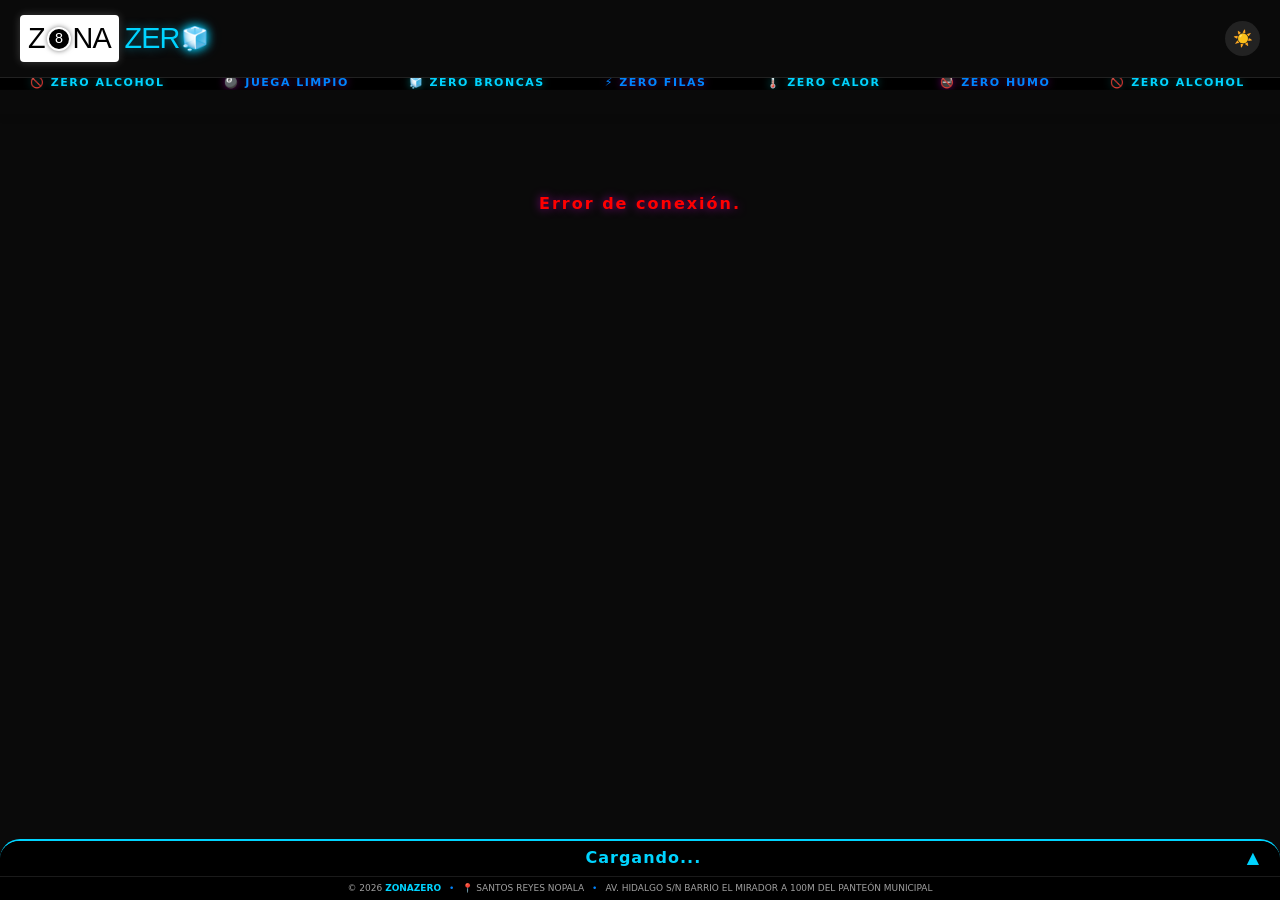
<file: index.html>
<!DOCTYPE html>
<html lang="es" data-theme="dark">
<head>
    <meta charset="UTF-8">
    <meta name="viewport" content="width=device-width, initial-scale=1.0, maximum-scale=1.0, user-scalable=no">
    <link rel="manifest" href="manifest.json">
    <script>
        if ('serviceWorker' in navigator) {
            window.addEventListener('load', () => {
            navigator.serviceWorker.register('./sw.js')
                .then(reg => console.log('ZONAZERO PWA Activa', reg))
                .catch(err => console.log('Error en PWA', err));
            });
        }
        </script>
    <title>ZonaZero</title>
    <link rel="stylesheet" href="style.css">
</head>
<body>

    <header>
        <div class="brand">
            <span class="zona-text">Z<span class="bola-ocho">8</span>NA</span><span class="zero-text">ZER<span class="hielo">🧊</span></span>
        </div>
        <button id="theme-toggle" class="theme-btn">☀️</button>
    </header>

    <div class="zz-ticker-wrapper">
    <div class="zz-ticker">
        <div class="zz-ticker-item">🚫 ZERO ALCOHOL</div>
        <div class="zz-ticker-item">🎱 JUEGA LIMPIO</div>
        <div class="zz-ticker-item">🧊 ZERO BRONCAS</div>
        <div class="zz-ticker-item">⚡ ZERO FILAS</div>
        <div class="zz-ticker-item">🌡️ ZERO CALOR</div>
        <div class="zz-ticker-item">🚭 ZERO HUMO</div>
        <div class="zz-ticker-item">🚫 ZERO ALCOHOL</div>
        <div class="zz-ticker-item">🎱 JUEGA LIMPIO</div>
        <div class="zz-ticker-item">🧊 ZERO BRONCAS</div>
        <div class="zz-ticker-item">⚡ ZERO FILAS</div>
        <div class="zz-ticker-item">🌡️ ZERO CALOR</div>
        <div class="zz-ticker-item">🚭 ZERO HUMO</div>
    </div>
</div>

    <!-- Barra de Filtros tipo Uber Eats -->
    <nav class="category-bar" id="category-bar">
        <!-- Se llena con JavaScript -->
    </nav>

        <!-- SECCIÓN DE ANUNCIOS/PROMOS -->
    <div id="banner-promos" class="zz-banner-container">
        <!-- Aquí se cargarán las cards dinámicamente -->
    </div>

    <main class="container" id="contenedor-principal">
        <div class="loader">Iniciando sistema...</div>
    </main>


    <div id="widget-billar" class="collapsed">
    <div class="widget-header" onclick="toggleWidget()">
        <div id="punto-estado" class="estado-dot"></div>
        <span id="texto-estado">Cargando...</span>
        <span id="widget-icon">▲</span>
    </div>

    <div class="mini-footer-widget">
        <span>© 2026 <b>ZONAZERO</b></span>
        <span class="dot">•</span>
        <span>📍 Santos Reyes Nopala</span>
        <span class="dot">•</span>
        <span>Av. Hidalgo S/N BARRIO EL MIRADOR A 100M DEL PANTEÓN MUNICIPAL</span>
    </div>

    <div class="widget-content">
        <p class="horario-info">🕒 Horario de atención: <b>7:00 AM - 8:00 PM</b></p>
        <button class="btn-reservar" onclick="reservarPorWhatsApp()">
            RESERVAR MESA POR WHATSAPP
        </button>
    </div>
</div>
    

    <!-- Modal de Detalle de Producto -->
<div id="modal-detalle" class="modal">
    <div class="modal-content">
        <span class="close-modal" onclick="cerrarModal()">&times;</span>
        <div id="modal-body">
            <!-- Se llena dinámicamente -->
        </div>
    </div>
</div>

<!-- BOTÓN VOLVER ARRIBA -->
<button id="btn-scroll-top" class="zz-btn-top" onclick="irArriba()">
    <span class="zz-arrow-up">▲</span>
</button>


    <script src="app.js"></script>
</body>
</html>
</file>
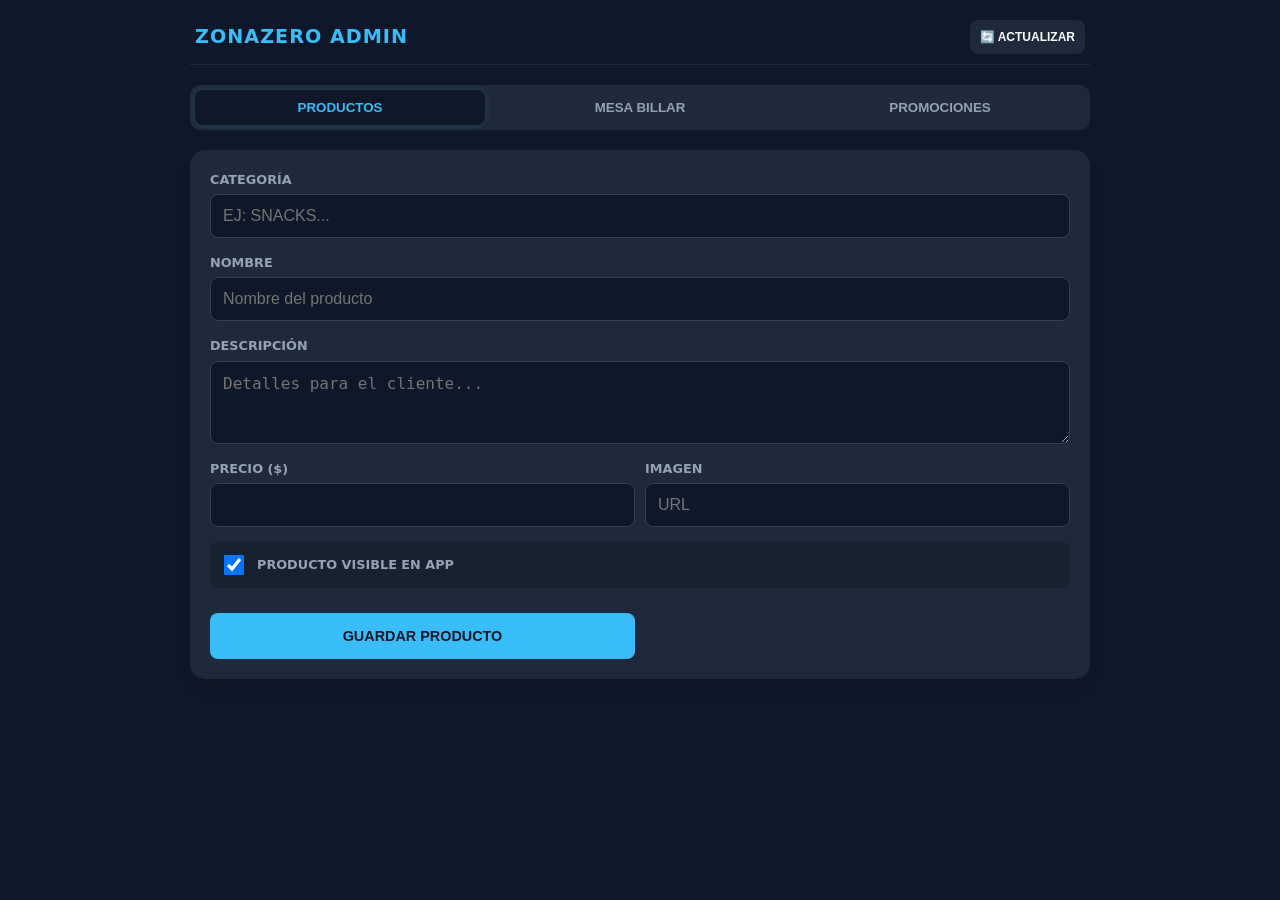
<file: admin.html>
<!DOCTYPE html>
<html lang="es">
<head>
    <meta charset="UTF-8">
    <meta name="viewport" content="width=device-width, initial-scale=1.0, maximum-scale=1.0, user-scalable=no">
    <title>ZONAZERO | Admin Panel</title>
    <style>
        :root {
            --bg: #0f172a;
            --surface: #1e293b;
            --accent: #38bdf8;
            --danger: #ef4444;
            --success: #22c55e;
            --text: #f8fafc;
            --text-dim: #94a3b8;
        }

        body { 
            font-family: 'Segoe UI', system-ui, -apple-system, sans-serif; 
            background: var(--bg); 
            color: var(--text); 
            margin: 0; 
            padding: 10px; 
            line-height: 1.5;
        }

        .container { max-width: 900px; margin: auto; padding-bottom: 50px; }

        header {
            display: flex;
            justify-content: space-between;
            align-items: center;
            padding: 10px 5px;
            border-bottom: 1px solid var(--surface);
            margin-bottom: 20px;
        }

        h1 { font-size: 1.2rem; color: var(--accent); margin: 0; text-transform: uppercase; letter-spacing: 1px; }

        /* FORMULARIO ADAPTABLE */
        .panel-form { 
            background: var(--surface); 
            padding: 20px; 
            border-radius: 15px; 
            margin-bottom: 25px; 
            display: flex;
            flex-direction: column;
            gap: 15px;
            box-shadow: 0 10px 15px -3px rgba(0, 0, 0, 0.1);
        }

        .form-group { display: flex; flex-direction: column; gap: 5px; }
        
        label { font-size: 0.8rem; color: var(--text-dim); font-weight: bold; text-transform: uppercase; }

        input, textarea { 
            width: 100%; 
            padding: 12px; 
            border-radius: 8px; 
            border: 1px solid #334155; 
            background: var(--bg); 
            color: #fff; 
            font-size: 1rem;
            box-sizing: border-box;
        }

        input:focus { border-color: var(--accent); outline: none; }

        .checkbox-group {
            display: flex;
            align-items: center;
            gap: 10px;
            background: rgba(0,0,0,0.2);
            padding: 10px;
            border-radius: 8px;
        }

        .checkbox-group input { width: auto; height: 20px; width: 20px; }

        .actions-form { display: grid; grid-template-columns: 1fr; gap: 10px; margin-top: 10px; }

        /* BOTONES */
        .btn { 
            padding: 15px; 
            border: none; 
            border-radius: 8px; 
            cursor: pointer; 
            font-weight: 800; 
            text-transform: uppercase;
            font-size: 0.9rem;
            transition: opacity 0.2s;
        }
        .btn:active { transform: scale(0.98); }
        .btn-guardar { background: var(--accent); color: var(--bg); }
        .btn-cancelar { background: var(--danger); color: #fff; display: none; }

        /* LISTADO RESPONSIVO (CARDS EN MÓVIL, TABLA EN PC) */
        .lista-productos { display: grid; gap: 15px; }

        .prod-card {
            background: var(--surface);
            border-radius: 12px;
            padding: 15px;
            display: flex;
            flex-direction: column;
            gap: 10px;
            border-left: 4px solid var(--accent);
        }

        .prod-header { display: flex; justify-content: space-between; align-items: flex-start; }
        .prod-info h3 { margin: 0; font-size: 1.1rem; }
        .prod-info span { font-size: 0.8rem; color: var(--text-dim); }

        .prod-price { font-weight: bold; color: var(--accent); font-size: 1.1rem; }

        .badge { 
            padding: 4px 10px; 
            border-radius: 20px; 
            font-size: 0.7rem; 
            font-weight: bold;
            text-transform: uppercase;
        }
        .activo { background: rgba(34, 197, 94, 0.1); color: var(--success); border: 1px solid var(--success); }
        .inactivo { background: rgba(239, 68, 68, 0.1); color: var(--danger); border: 1px solid var(--danger); }

        .prod-actions { 
            display: grid; 
            grid-template-columns: 1fr 1fr; 
            gap: 10px; 
            margin-top: 5px; 
            padding-top: 10px; 
            border-top: 1px solid rgba(255,255,255,0.05); 
        }

        .btn-sm { padding: 10px; font-size: 0.75rem; }

        #loader { 
            position: fixed; top: 0; left: 0; width: 100%; height: 100%;
            background: rgba(15, 23, 42, 0.8);
            display: none; flex-direction: column; align-items: center; justify-content: center;
            z-index: 9999;
        }


        .nav-tabs {
        display: flex;
        gap: 10px;
        margin-bottom: 20px;
        background: var(--surface);
        padding: 5px;
        border-radius: 10px;
    }
    
    .tab-btn {
        flex: 1;
        padding: 10px;
        border: none;
        background: transparent;
        color: var(--text-dim);
        font-weight: bold;
        cursor: pointer;
        border-radius: 8px;
    }
    
    .tab-btn.active {
        background: var(--bg);
        color: var(--accent);
        box-shadow: 0 0 10px rgba(56, 189, 248, 0.2);
    }

    .section-content { display: none; }
    .section-content.active { display: block; }

    /* Estilo para el control de la mesa */
    .mesa-card {
        background: var(--surface);
        padding: 30px;
        border-radius: 15px;
        text-align: center;
        border: 2px solid #334155;
    }
    
    .mesa-status-indicator {
        font-size: 1.5rem;
        font-weight: 900;
        margin-bottom: 20px;
        display: block;
    }

    .status-1 { color: var(--success); } /* Disponible */
    .status-0 { color: var(--danger); }  /* Ocupada */

        /* DISEÑO PARA TABLETS Y PC */
        @media (min-width: 600px) {
            .actions-form { grid-template-columns: 1fr 1fr; }
            .lista-productos { grid-template-columns: repeat(auto-fill, minmax(280px, 1fr)); }
        }
    </style>
</head>
<body>

<div id="loader">
    <div style="border: 4px solid #f3f3f3; border-top: 4px solid var(--accent); border-radius: 50%; width: 40px; height: 40px; animation: spin 1s linear infinite;"></div>
    <p>Sincronizando...</p>
</div>

<div class="container">
    <header>
        <h1>ZONAZERO Admin</h1>
        <div id="visitas-count" style="font-size: 0.8rem; color: var(--accent);"></div>
        <button class="btn btn-sm" onclick="cargarDatos()" style="background: var(--surface); color: white;">🔄 Actualizar</button>
    </header>

    
    <nav class="nav-tabs">
        <button class="tab-btn active" onclick="switchTab('productos', this)">PRODUCTOS</button>
        <button class="tab-btn" onclick="switchTab('mesa', this)">MESA BILLAR</button>
        <button class="tab-btn" onclick="switchTab('promociones', this)">PROMOCIONES</button> <!-- Nuevo -->
    </nav>

    <!-- SECCIÓN: PROMOCIONES -->
    <div id="sec-promociones" class="section-content">
        <div class="panel-form">
            <h3>🚀 Nueva Promoción</h3>
            <div class="form-group">
                <label>Título</label>
                <input type="text" id="promo-titulo" placeholder="Ej: AGUAS FRESCAS">
            </div>
            
            <div class="form-group">
                <label>Subtítulo / Precio</label>
                <input type="text" id="promo-subtitulo" placeholder="Ej: 2x$35 ESTILO MICHOACANA">
            </div>

            <div style="display: grid; grid-template-columns: 1fr 1fr; gap: 10px;">
                <div class="form-group">
                    <label>Imagen (URL)</label>
                    <input type="text" id="promo-imagen" placeholder="URL de la imagen">
                </div>
                <div class="form-group">
                    <label>Etiqueta</label>
                    <input type="text" id="promo-etiqueta" placeholder="Ej: SOLO HOY">
                </div>
            </div>

            <div class="actions-form">
                <button class="btn btn-guardar" onclick="guardarPromocion()">Agregar al Banner</button>
            </div>
        </div>

        <!-- Lista de Promociones Activas -->
        <div class="lista-productos" id="contenedor-promociones">
            <!-- Tarjetas de promos se cargan aquí -->
        </div>
    </div>

    <!-- SECCIÓN: MESA DE BILLAR -->
    <div id="sec-mesa" class="section-content">
        <div class="mesa-card" id="mesa-container">
            <span class="mesa-status-indicator" id="mesa-texto">CARGANDO...</span>
            <div class="actions-form">
                <button class="btn btn-guardar" onclick="actualizarEstadoMesa(1)">MARCAR DISPONIBLE</button>
                <button class="btn btn-cancelar" style="display:block" onclick="actualizarEstadoMesa(0)">MARCAR OCUPADA</button>
            </div>
        </div>
    </div>

    <div id="sec-productos" class="section-content active">
        <!-- Aquí va el Panel Form y el Contenedor de Productos que ya teníamos -->
         <!-- Formulario -->
        <div class="panel-form">
            <input type="hidden" id="fila-id">

            <div class="form-group">
                <label>Categoría</label>
                <input type="text" id="categoria" list="categorias-list" placeholder="EJ: SNACKS..." oninput="this.value = this.value.toUpperCase()">
                
                <datalist id="categorias-list">
                    </datalist>
            </div>
            
            <div class="form-group">
                <label>Nombre</label>
                <input type="text" id="nombre" placeholder="Nombre del producto">
            </div>

            <div class="form-group">
                <label>Descripción</label>
                <textarea id="descripcion" rows="3" placeholder="Detalles para el cliente..."></textarea>
            </div>

            <div style="display: grid; grid-template-columns: 1fr 1fr; gap: 10px;">
                <div class="form-group">
                    <label>Precio ($)</label>
                    <input type="number" id="precio">
                </div>
                <div class="form-group">
                    <label>Imagen</label>
                    <input type="text" id="imagen" placeholder="URL">
                </div>
            </div>

            <div class="checkbox-group">
                <input type="checkbox" id="activo" checked>
                <label>Producto Visible en App</label>
            </div>
            
            <div class="actions-form">
                <button class="btn btn-guardar" onclick="guardarProducto()">Guardar Producto</button>
                <button class="btn btn-cancelar" id="btn-cancelar" onclick="limpiarFormulario()">Cancelar</button>
            </div>
        </div>
            <!-- Lista -->
        <div class="lista-productos" id="contenedor-productos">
            <!-- Tarjetas se cargan aquí -->
        </div>
    </div>
</div>

<style> @keyframes spin { 0% { transform: rotate(0deg); } 100% { transform: rotate(360deg); } } </style>

<script>
    const URL_API = "https://script.google.com/macros/s/AKfycbyFrABEgidH67AkQ9SMOp5MFKARYqmlFgejMHqVO6a2GwppY_omfcOOn0Ne49X56szV/exec";
    let productosActuales = [];
    let promosActuales = [];

    window.onload = cargarDatos;


    // --- LÓGICA DE NAVEGACIÓN ---
    function switchTab(seccion, btn) {
        document.querySelectorAll('.section-content').forEach(s => s.classList.remove('active'));
        document.querySelectorAll('.tab-btn').forEach(b => b.classList.remove('active'));
        
        document.getElementById(`sec-${seccion}`).classList.add('active');
        btn.classList.add('active');
    }

    // --- LÓGICA DE MESA ---
    let estadoMesaActual = 0;

    async function cargarDatos() {
    const loader = document.getElementById('loader');
    loader.style.display = "flex";
    
    try {
        const res = await fetch(`${URL_API}?admin=true`);
        const datos = await res.json();
        

        estadoMesaActual = datos.estadoMesa; // Recibimos 1 o 0
        
        document.getElementById('visitas-count').innerText = `APP_VISITAS: ${datos.totalVisitas}`;


        actualizarInterfazMesa();

        // 1. Guardamos los datos
        productosActuales = datos.menu;
        promosActuales = datos.promos || [];
        
        // 2. Actualizamos las sugerencias ANTES de renderizar las cards
        actualizarSugerenciasCategorias();
        
        // 3. Dibujamos la interfaz
        renderizarCards();
        renderizarPromosAdmin();
        
    } catch (e) {
        console.error(e);
        alert("Error de conexión");
    }
    loader.style.display = "none";
}

    function renderizarCards() {
        const contenedor = document.getElementById('contenedor-productos');
        contenedor.innerHTML = "";
        
        productosActuales.forEach(p => {
            const estadoClase = p.activo ? 'activo' : 'inactivo';
            const estadoTexto = p.activo ? 'Visible' : 'Oculto';
            const pJSON = JSON.stringify(p).replace(/'/g, "\\'");

            contenedor.innerHTML += `
                <div class="prod-card" style="border-color: ${p.activo ? 'var(--success)' : 'var(--danger)'}">
                    <div class="prod-header">
                        <div class="prod-info">
                            <h3>${p.nombre}</h3>
                            <span>${p.categoria}</span>
                        </div>
                        <span class="badge ${estadoClase}">${estadoTexto}</span>
                    </div>
                    <div class="prod-price">$${p.precio}</div>
                    <div class="prod-actions">
                        <button class="btn btn-sm btn-guardar" onclick='cargarEdicion(${pJSON})'>Editar</button>
                        <button class="btn btn-sm btn-cancelar" style="display:block" onclick="eliminarProducto(${p.fila}, '${p.nombre}')">Eliminar</button>
                    </div>
                </div>
            `;
        });
    }

    async function enviarPeticion(accion, producto) {
        document.getElementById('loader').style.display = "flex";
        try {
            const response = await fetch(URL_API, {
                method: "POST",
                headers: { "Content-Type": "text/plain" },
                body: JSON.stringify({ accion: accion, producto: producto })
            });
            
            const resultado = await response.json();

            if (resultado.status === 'ok') {
                // Notificación de éxito
                const mensaje = accion === 'crear' ? '✅ Producto agregado con éxito' : '📝 Producto actualizado correctamente';
                alert(mensaje); 
                
                await cargarDatos();
                limpiarFormulario();
            } else {
                alert("❌ Error: " + resultado.msj);
            }
        } catch (e) {
            alert("❌ Error de red o en el servidor");
            console.error(e);
        } finally {
            document.getElementById('loader').style.display = "none";
        }
    }

    function guardarProducto() {
       const fila = document.getElementById('fila-id').value;
        const producto = {
            fila: fila ? parseInt(fila) : null,
            // Forzamos mayúsculas antes de enviar al Excel
            categoria: document.getElementById('categoria').value.trim().toUpperCase(), 
            nombre: document.getElementById('nombre').value,
            descripcion: document.getElementById('descripcion').value,
            precio: document.getElementById('precio').value,
            imagen: document.getElementById('imagen').value,
            activo: document.getElementById('activo').checked
        };
        
        if(!producto.nombre || !producto.categoria) return alert("Faltan datos obligatorios");
        
        enviarPeticion(fila ? 'editar' : 'crear', producto);
    }

    function eliminarProducto(fila, nombre) {
        if(confirm(`¿Eliminar ${nombre}?`)) {
            enviarPeticion('eliminar', { fila: fila });
        }
    }

    function cargarEdicion(p) {
        document.getElementById('fila-id').value = p.fila;
        document.getElementById('categoria').value = p.categoria;
        document.getElementById('nombre').value = p.nombre;
        document.getElementById('descripcion').value = p.descripcion;
        document.getElementById('precio').value = p.precio;
        document.getElementById('imagen').value = p.imagen;
        document.getElementById('activo').checked = p.activo;
        document.getElementById('btn-cancelar').style.display = "block";
        window.scrollTo({ top: 0, behavior: 'smooth' });
    }

    function limpiarFormulario() {
        document.getElementById('fila-id').value = "";
        document.getElementById('categoria').value = "";
        document.getElementById('nombre').value = "";
        document.getElementById('descripcion').value = "";
        document.getElementById('precio').value = "";
        document.getElementById('imagen').value = "";
        document.getElementById('activo').checked = true;
        document.getElementById('btn-cancelar').style.display = "none";
    }

    function actualizarSugerenciasCategorias() {
        const lista = document.getElementById('categorias-list');
        if (!lista) return;

        // Obtenemos categorías únicas, limpiamos espacios y pasamos a Mayúsculas
        const categorias = productosActuales.map(p => p.categoria.trim().toUpperCase());
        const categoriasUnicas = [...new Set(categorias)].filter(c => c !== "");

        // Limpiar opciones actuales
        lista.innerHTML = "";

        // Crear y añadir nuevas opciones
        categoriasUnicas.sort().forEach(cat => {
            const option = document.createElement('option');
            option.value = cat;
            lista.appendChild(option);
        });
        
        console.log("Sugerencias actualizadas:", categoriasUnicas); // Para debug en consola

    }

    function actualizarInterfazMesa() {
        const txt = document.getElementById('mesa-texto');
        const container = document.getElementById('mesa-container');
        
        if (estadoMesaActual == 1) {
            txt.innerText = "🟢 MESA DISPONIBLE";
            txt.className = "mesa-status-indicator status-1";
            container.style.borderColor = "var(--success)";
        } else {
            txt.innerText = "🔴 MESA OCUPADA";
            txt.className = "mesa-status-indicator status-0";
            container.style.borderColor = "var(--danger)";
        }
    }

    async function actualizarEstadoMesa(nuevoEstado) {
        document.getElementById('loader').style.display = "flex";
        try {
            await fetch(URL_API, {
                method: "POST",
                headers: { "Content-Type": "text/plain" },
                body: JSON.stringify({ accion: 'actualizarMesa', estado: nuevoEstado })
            });
            estadoMesaActual = nuevoEstado;
            actualizarInterfazMesa();
            alert("Mesa actualizada correctamente");
        } catch (e) {
            alert("Error al actualizar la mesa");
        }
        document.getElementById('loader').style.display = "none";
    }

    // --- LÓGICA DE PROMOCIONES ---

function renderizarPromosAdmin() {
    const contenedor = document.getElementById('contenedor-promociones');
    if (!contenedor) return;
    contenedor.innerHTML = "";
    
    if (promosActuales.length === 0) {
        contenedor.innerHTML = "<p style='text-align:center; padding:20px; color:#888;'>No hay promociones activas.</p>";
        return;
    }

    promosActuales.forEach((p, index) => {
        contenedor.innerHTML += `
            <div class="prod-card" style="border-color: var(--accent); margin-bottom: 10px;">
                <div class="prod-header">
                    <div class="prod-info">
                        <h3 style="color:var(--accent)">${p.titulo}</h3>
                        <span>${p.etiqueta || 'SIN ETIQUETA'}</span>
                    </div>
                </div>
                <div class="prod-price" style="font-size: 0.9rem; color: #ccc;">${p.subtitulo}</div>
                <div class="prod-actions">
                    <button class="btn btn-sm btn-cancelar" style="display:block; width: 100%;" onclick="eliminarPromocion(${index + 2})">🗑️ Eliminar de Banner</button>
                </div>
            </div>
        `;
    });
}

async function guardarPromocion() {
    // 1. Capturamos los elementos para poder limpiarlos después
    const tInput = document.getElementById('promo-titulo');
    const sInput = document.getElementById('promo-subtitulo');
    const iInput = document.getElementById('promo-imagen');
    const eInput = document.getElementById('promo-etiqueta');

    const promo = {
        titulo: tInput.value.trim(),
        subtitulo: sInput.value.trim(),
        imagen: iInput.value.trim(),
        etiqueta: eInput.value.trim()
    };

    // Validación básica
    if (!promo.titulo || !promo.imagen) return alert("Título e Imagen son obligatorios");

    document.getElementById('loader').style.display = "flex";
    
    try {
        const res = await fetch(URL_API, {
            method: "POST",
            headers: { "Content-Type": "text/plain" },
            body: JSON.stringify({ accion: 'guardarPromocion', producto: promo })
        });
        
        const r = await res.json();
        console.log("Respuesta servidor:", r); // Para que veas en consola qué llega

        if (r.status === 'ok') {
            // AHORA SÍ: Alerta, Limpieza y Recarga
            alert("✅ ¡Promoción guardada exitosamente!");
            
            // Limpiamos manualmente por si limpiarFormPromo() falla
            tInput.value = "";
            sInput.value = "";
            iInput.value = "";
            eInput.value = "";

            // Forzamos la recarga de datos
            await cargarDatos(); 
            
            // Si después de cargarDatos no ves el cambio, forzamos el dibujo:
            if(typeof renderizarPromosAdmin === 'function') {
                renderizarPromosAdmin();
            }
        } else {
            alert("❌ Error del servidor: " + (r.msj || "Desconocido"));
        }
    } catch (e) {
        console.error("Error en fetch:", e);
        alert("Error crítico al guardar promo. Revisa la consola.");
    } finally {
        document.getElementById('loader').style.display = "none";
    }
}

async function eliminarPromocion(fila) {
    if (!confirm("¿Eliminar esta promoción del banner?")) return;
    
    document.getElementById('loader').style.display = "flex";
    try {
        const res = await fetch(URL_API, {
            method: "POST",
            headers: { "Content-Type": "text/plain" },
            body: JSON.stringify({ accion: 'eliminarPromocion', fila: fila })
        });
        await cargarDatos();
    } catch (e) {
        alert("Error al eliminar");
    } finally {
        document.getElementById('loader').style.display = "none";
    }
}

function limpiarFormPromo() {
    document.getElementById('promo-titulo').value = "";
    document.getElementById('promo-subtitulo').value = "";
    document.getElementById('promo-imagen').value = "";
    document.getElementById('promo-etiqueta').value = "";
}
    
</script>
</body>
</html>
</file>
<file: style.css>
/* --- RESET Y VARIABLES --- */
:root {
    --neon-fucsia: #ff00ff;
    --neon-cyan: #00ffff;
    --neon-yellow: #fff200;
    --neon-purple: #bc13fe;
    --bg-dark: #0a0a0a;
    --surface: #1a1a1a;
    --text-main: #ffffff;
    --text-dim: #a0a0a0;
    --color-disponible: #00ff88; /* Verde Neón */
    --color-ocupado: #ff3131;    /* Rojo Neón */
    --glow-fucsia: 0 0 10px rgba(255, 0, 255, 0.5);
    --glow-cyan: 0 0 10px rgba(0, 255, 255, 0.5);
}


* {
    box-sizing: border-box;
    -webkit-tap-highlight-color: transparent;
}

html {
    scroll-behavior: smooth;
}

body {
    font-family: 'Segoe UI', system-ui, -apple-system, sans-serif;
    margin: 0;
    background-color: var(--bg-dark);
    color: var(--text-main);
    line-height: 1.5;
    overflow-x: hidden;
}

/* --- HEADER --- */
header {
    display: flex;
    justify-content: space-between;
    align-items: center;
    padding: 15px 20px;
    background: var(--bg-dark);
    position: sticky;
    top: 0;
    z-index: 1000;
    border-bottom: 1px solid #222;
}

/* --- LOGOTIPO ZONAZERO --- */
.brand {
    font-family: 'Arial Black', Gadget, sans-serif; /* Fuente gruesa para impacto */
    font-size: 1.8rem;
    letter-spacing: -1px;
    display: flex;
    align-items: center;
}

/* Estilo para "ZONA" */
.zona-text {
    color: #000000; /* Negro sólido */
    display: flex;
    align-items: center;
    background: #ffffff; /* Fondo blanco pequeño para que resalte en modo oscuro */
    padding: 2px 8px;
    border-radius: 4px;
    margin-right: 2px;
}

/* La bola 8 (O de ZONA) */
.bola-ocho {
    display: inline-flex;
    align-items: center;
    justify-content: center;
    background: #000;
    color: #fff;
    width: 24px;
    height: 24px;
    border-radius: 50%;
    font-size: 0.9rem;
    margin: 0 2px;
    border: 2px solid #fff;
    box-shadow: 0 0 5px rgba(0,0,0,0.5);
}

/* Estilo para "ZERO" */
.zero-text {
    color: #00d4ff; /* Azul hielo */
    text-shadow: 0 0 10px rgba(0, 212, 255, 0.5);
    display: flex;
    align-items: center;
    padding-left: 4px;
}

/* El cubo de hielo (O de ZERO) */
.hielo {
    font-size: 1.4rem;
    filter: drop-shadow(0 0 5px #00d4ff);
    margin-left: 2px;
}

.neon-fucsia { color: var(--neon-fucsia); text-shadow: var(--glow-fucsia); }
.neon-cyan { color: var(--neon-cyan); text-shadow: var(--glow-cyan); }

.theme-btn {
    background: #222;
    border: none;
    color: white;
    width: 35px;
    height: 35px;
    border-radius: 50%;
    cursor: pointer;
    font-size: 1rem;
}

/* --- BARRA DE CATEGORÍAS (UBER STYLE) --- */
.category-bar {
    display: flex;
    overflow-x: auto;
    padding: 12px 15px;
    gap: 12px;
    background: var(--bg-dark);
    position: sticky;
    top: 90px; /* Justo debajo del header */
    z-index: 999;
    scrollbar-width: none; /* Firefox */
}

.category-bar::-webkit-scrollbar {
    display: none; /* Chrome/Safari */
}

.cat-pill {
    white-space: nowrap;
    padding: 8px 18px;
    background: var(--surface);
    border-radius: 25px;
    border: 1px solid #333;
    font-size: 0.85rem;
    font-weight: 600;
    color: var(--text-dim);
    cursor: pointer;
    transition: all 0.3s ease;
}

.cat-pill:active {
    transform: scale(0.95);
}

.cat-pill.active {
    background: var(--neon-fucsia);
    border-color: var(--neon-fucsia);
    color: white;
    box-shadow: var(--glow-fucsia);
}

/* --- CONTENEDOR PRINCIPAL --- */
.container {
    padding: 10px 15px 120px 15px; /* Padding bottom extra para el widget */
    max-width: 1000px;
    margin: auto;
}

section {
    scroll-margin-top: 130px; /* Ajusta este valor según el grosor de tu encabezado */
    padding-top: 10px;        /* Un pequeño respiro visual */
}

.menu-section-title {
    font-size: 1.3rem;
    margin: 30px 0 15px;
    color: var(--neon-yellow);
    text-transform: uppercase;
    letter-spacing: 1px;
    text-shadow: 0 0 5px rgba(255, 242, 0, 0.3);
}

/* --- GRID DE PRODUCTOS --- */
.menu-grid {
    display: grid;
    grid-template-columns: repeat(2, 1fr); /* 2 columnas en móvil */
    gap: 15px;
}

@media (min-width: 768px) {
    .menu-grid {
        grid-template-columns: repeat(auto-fill, minmax(200px, 1fr));
    }
}

.producto-card {
    background: var(--surface);
    border-radius: 12px;
    overflow: hidden;
    border: 1px solid #222;
    cursor: pointer; 
    transition: transform 0.2s ease, box-shadow 0.2s ease;
}


/* Efecto visual al pasar el mouse (Hover) */
@media (hover: hover) {
    .producto-card:hover {
        transform: translateY(-5px); /* Se levanta un poquito */
        box-shadow: 0 10px 20px rgba(0, 0, 0, 0.2);
        border-color: var(--neon-cyan); /* El borde brilla en tu azul Zonazero */
    }
}

.mas-info-link {
    font-size: 0.75rem;
    font-weight: 700;
    color: var(--neon-cyan);
    text-transform: uppercase;
    letter-spacing: 0.5px;
    opacity: 0.8;
    transition: opacity 0.2s, transform 0.2s;
}

.producto-card:hover {
    transform: translateY(-5px);
    border-color: #444;
}

.producto-img-wrapper {
    position: relative;
    width: 100%;
    padding-top: 80%; /* Ratio de imagen profesional */
    background: #111;
}

.producto-img {
    position: absolute;
    top: 0;
    left: 0;
    width: 100%;
    height: 100%;
    object-fit: cover;
    transition: filter 0.3s;
}

.producto-info {
    padding: 12px;
}

.producto-nombre {
    font-size: 0.9rem;
    font-weight: 600;
    margin: 0;
    color: #ff3131;
    display: -webkit-box;
    -webkit-line-clamp: 2;
    -webkit-box-orient: vertical;
    overflow: hidden;
    height: 2.7rem;
}

.producto-precio {
    color: var(--neon-cyan);
    font-weight: 800;
    font-size: 1.1rem;
    margin-top: 8px;
    text-shadow: var(--glow-cyan);
}


.horario-info {
    font-size: 0.9rem;
    color: var(--text-color);
    margin-bottom: 15px;
    text-align: center;
    border-bottom: 1px solid rgba(255,255,255,0.1);
    padding-bottom: 10px;
}

.btn-reservar {
    width: 100%;
    padding: 12px;
    background-color: #25d366; /* Verde WhatsApp */
    color: white;
    border: none;
    border-radius: 8px;
    font-weight: bold;
    cursor: pointer;
    transition: transform 0.2s;
}

.btn-reservar:active {
    transform: scale(0.95);
}




.widget-header {
    height: 35px;
    display: flex;
    justify-content: space-between;
    align-items: center;
    padding: 0 20px;
    cursor: pointer;
    font-weight: 800;
    background-color: #000;
    color: var(--neon-cyan);
    letter-spacing: 1px;
}

.widget-content {
    padding: 10px;
    background: #000000;
}

/* Tema Claro: Fondo Blanco Sólido */
[data-theme="light"] .widget-content {
    background-color: #ffffff !important;
    color: #333333;
    border-bottom: 1px solid #f0f0f0;
}

/* Tema Oscuro: Fondo Negro Sólido */
[data-theme="dark"] .widget-content {
    background-color: #000000 !important;
    color: #ffffff;
}

.status-box {
    display: flex;
    
    align-items: center;
    margin-bottom: 20px;
    font-size: 0.9rem;
}

.estado-dot {
    width: 10px;
    height: 10px;
    border-radius: 50%;
    margin-right: 10px;
}

.bg-disponible { background: var(--neon-cyan); box-shadow: var(--glow-cyan); }
.bg-ocupada { background: var(--neon-fucsia); box-shadow: var(--glow-fucsia); }

input[type="datetime-local"] {
    width: 100%;
    padding: 12px;
    margin-bottom: 15px;
    background: #1a1a1a;
    border: 1px solid #333;
    color: white;
    border-radius: 8px;
    font-family: inherit;
    color-scheme: dark;
}

.btn-neon {
    width: 100%;
    padding: 16px;
    background: var(--neon-cyan);
    color: #000;
    border: none;
    border-radius: 8px;
    font-weight: 900;
    font-size: 1rem;
    cursor: pointer;
    transition: 0.2s;
}

.btn-neon:active {
    transform: scale(0.98);
    filter: brightness(0.8);
}

/* --- LOADER --- */
.loader {
    text-align: center;
    padding: 50px;
    color: var(--neon-fucsia);
    font-weight: bold;
    text-shadow: var(--glow-fucsia);
    letter-spacing: 2px;
}

/* Ajustes por Tema */
[data-theme="dark"] .zona-text {
    background: #fff; /* Mantenemos el fondo blanco para que el texto negro de "ZONA" se vea */
    box-shadow: 0 0 10px rgba(255,255,255,0.2);
}

[data-theme="light"] .zona-text {
    background: transparent;
    padding: 0;
}

/* Color de los precios y acentos en Azul Hielo para combinar */
[data-theme="dark"] {
    --neon-cyan: #00d4ff;
    --neon-fucsia: #0084ff; /* Azul más profundo */
}

/* --- TEMAS (MODO CLARO) --- */
/* --- REDISEÑO MODO CLARO (ESTILO UBER EATS) --- */
[data-theme="light"] {
    --bg-dark: #FFFFFF;           /* Fondo blanco puro */
    --surface: #FFFFFF;          /* Tarjetas blancas */
    --text-main: #1ba82e;        /* Texto negro profundo */
    --text-dim: #545454;         /* Gris para descripciones */
    --border-color: #EEEEEE;     /* Gris muy suave para líneas */
    --neon-cyan: #066dc1;        /* Verde Uber Eats (opcional) o mantener Cyan suave */
    --neon-fucsia: #E91E63;      /* Un rosa más sólido, menos neón */
    --neon-yellow: #000000;      /* Títulos en negro para elegancia */
    --glow-cyan: none;           /* Sin resplandor en modo claro */
    --glow-fucsia: none;
}

/* --- AJUSTES ESPECÍFICOS PARA MODO CLARO --- */
[data-theme="light"] body {
    background-image: none; /* Quitamos la textura de red retro en modo claro */
}

[data-theme="light"] header {
    border-bottom: 1px solid #E2E2E2;
    background: #FFFFFF;
}

[data-theme="light"] .cat-pill {
    background: #F6F6F6;
    border: none;
    color: #000000;
}

[data-theme="light"] .cat-pill.active {
    background: #000000; /* Pill negra cuando está activa, muy elegante */
    color: #FFFFFF;
    box-shadow: 0 4px 12px rgba(0,0,0,0.1);
}

[data-theme="light"] .producto-card {
    border: none;
    border-radius: 0; /* Estilo más editorial */
    border-bottom: 1px solid #EEEEEE; /* Línea divisoria en lugar de caja */
    transition: background 0.2s;
}

[data-theme="light"] .producto-card:hover {
    transform: none;
    background: #F9F9F9;
}

[data-theme="light"] .producto-nombre {
    font-size: 1rem;
    font-weight: 500;
}

[data-theme="light"] .producto-precio {
    color: #000000;
    text-shadow: none;
    font-weight: 600;
}

[data-theme="light"] .menu-section-title {
    color: #000000;
    text-shadow: none;
    font-weight: 700;
    font-size: 1.5rem;
    border: none;
}

/* Ajuste del Widget en Modo Claro */
[data-theme="light"] .widget-billar {
    background: #FFFFFF;
    border-top: 1px solid #E2E2E2;
    box-shadow: 0 -4px 20px rgba(0,0,0,0.08);
}

[data-theme="light"] .widget-header {
    background: #FFFFFF;
    color: #000000;
}



[data-theme="light"] input[type="datetime-local"] {
    background: #F6F6F6;
    border: 1px solid #E2E2E2;
    color: #000000;
    color-scheme: light;
}

/* --- ESTILOS DEL MODAL --- */
.modal {
    display: none; 
    position: fixed; 
    z-index: 3000; 
    left: 0; top: 0;
    width: 100%; height: 100%;
    background-color: rgba(0,0,0,0.8);
    backdrop-filter: blur(5px);
    align-items: center; justify-content: center;
}

.modal-content {
    background-color: var(--surface);
    width: 90%; max-width: 500px;
    border-radius: 20px;
    position: relative;
    overflow: hidden;
    animation: slideUp 0.3s ease-out;
    border: 1px solid rgba(128,128,128,0.2);
}

@keyframes slideUp {
    from { transform: translateY(100px); opacity: 0; }
    to { transform: translateY(0); opacity: 1; }
}

.close-modal {
    position: absolute;
    top: 15px; right: 20px;
    font-size: 30px; font-weight: bold;
    color: white; z-index: 10;
    text-shadow: 0 0 10px rgba(0,0,0,0.5);
    cursor: pointer;
}

.modal-img {
    width: 100%; height: 250px;
    object-fit: cover;
}

.modal-info { padding: 20px; }

.modal-nombre { font-size: 1.5rem; font-weight: 800; margin-bottom: 10px; color: var(--text-main); }

.modal-descripcion { 
    font-size: 1rem; color: var(--text-dim); 
    margin-bottom: 20px; line-height: 1.4;
}

.btn-whatsapp-pedido {
    width: 100%; padding: 16px;
    background-color: #25D366; /* Verde WhatsApp */
    color: white; border: none;
    border-radius: 12px; font-weight: 800;
    font-size: 1rem; cursor: pointer;
    display: flex; align-items: center; justify-content: center; gap: 10px;
}

[data-theme="light"] .modal-content { border: none; box-shadow: 0 10px 40px rgba(0,0,0,0.2); }

/* --- BOTÓN VOLVER ARRIBA --- */
.zz-btn-top {
    position: fixed;
    bottom: 90px; /* Separado del widget del billar */
    right: 20px;
    width: 45px;
    height: 45px;
    background: var(--neon-cyan);
    color: #000;
    border: none;
    border-radius: 50%;
    font-size: 1.2rem;
    font-weight: bold;
    display: flex;
    justify-content: center;
    align-items: center;
    cursor: pointer;
    z-index: 1050; /* Por debajo del modal pero por encima de las cards */
    opacity: 0; /* Oculto por defecto */
    visibility: hidden;
    transition: all 0.3s cubic-bezier(0.175, 0.885, 0.32, 1.275);
    box-shadow: 0 0 15px rgba(0, 242, 255, 0.5);
}

/* Clase que se añade con JS al hacer scroll */
.zz-btn-top.show {
    opacity: 1;
    visibility: visible;
    transform: translateY(0);
}

.zz-btn-top:active {
    transform: scale(0.9);
}

[data-theme="light"] .zz-btn-top {
    background: var(--neon-cyan);
    color: #fff;
    box-shadow: 0 4px 10px rgba(0,0,0,0.2);
}


.zz-banner-container {
    display: flex;
    overflow-x: auto;
    gap: 15px;
    padding: 15px;
    scroll-snap-type: x mandatory; /* Esto ayuda a que "encaje" al desplazarse */
    scrollbar-width: none;
    -webkit-overflow-scrolling: touch;
    scroll-behavior: smooth; /* Movimiento suave global */
}

.zz-banner-container::-webkit-scrollbar {
    display: none;
}


.promo-card:active {
    transform: scale(0.98); /* Efecto visual de pulsado */
}


.promo-card {
    flex: 0 0 85%; /* La card ocupa el 85% del ancho para dejar ver un poco de la siguiente */
    height: 150px;
    background: linear-gradient(45deg, #ff00cc, #333); /* Fondo llamativo */
    border-radius: 15px;
    position: relative;
    overflow: hidden;
    scroll-snap-align: center;
    border: 2px solid var(--neon-cyan);
    display: flex;
    align-items: center;
    cursor: pointer;
    transition: transform 0.3s ease;
}

.promo-img {
    width: 40%;
    height: 100%;
    object-fit: cover;
    mask-image: linear-gradient(to right, black 70%, transparent);
}

.promo-info {
    padding: 15px;
    color: white;
    width: 60%;
}

.promo-tag {
    background: yellow;
    color: black;
    font-size: 0.7rem;
    font-weight: bold;
    padding: 2px 8px;
    border-radius: 5px;
    text-transform: uppercase;
}

.promo-titulo {
    font-size: 1.1rem;
    font-weight: bold;
    margin: 5px 0;
}

/* Mejoras de UX */
.category-bar {
    -webkit-overflow-scrolling: touch;
    scroll-padding: 20px;
}

.producto-card {
    will-change: transform; /* Optimiza animaciones en móvil */
    backface-visibility: hidden;
}

/* Animación de carga más fluida */
.loader {
    animation: pulse 1.5s infinite ease-in-out;
}

@keyframes pulse {
    0% { opacity: 0.5; transform: scale(0.98); }
    50% { opacity: 1; transform: scale(1); }
    100% { opacity: 0.5; transform: scale(0.98); }
}

#widget-billar {
    display: flex;
    flex-direction: column;
    position: fixed;
    bottom: 0;
    left: 0;
    right: 0;
    z-index: 9999;
    background: var(--widget-bg);
    border-top: 2px solid var(--neon-cyan);
    border-radius: 20px 20px 0 0;
    transition: all 0.4s ease-in-out;
    overflow: hidden; /* Evita que se salgan las esquinas */
}

/* El Footer SIEMPRE visible */
.mini-footer-widget {
    display: flex;
    justify-content: center;
    align-items: center;
    gap: 8px;
    font-size: 9px;
    color: var(--text-dim);
    text-transform: uppercase;
    padding: 5px;
    order: 2;
    text-align: center;
    
    /* --- CAMBIO DINÁMICO DE FONDO --- */
    /* Usamos la variable de superficie que ya cambia en tu modo claro/oscuro */
    background-color: var(--bg-dark); 
    width: 100%;
    
    /* Aseguramos que sea totalmente opaco */
    opacity: 1 !important;
    z-index: 10;
}

/* Configuración específica para Tema Claro (Fondo Blanco) */
[data-theme="light"] .mini-footer-widget {
    background-color: #ffffff; /* Blanco puro */
    color: #666666; /* Un gris oscuro para que se lea bien en blanco */
    border-top: 1px solid #eeeeee;
}

/* Configuración específica para Tema Oscuro (Fondo Negro) */
[data-theme="dark"] .mini-footer-widget {
    background-color: #000000; /* Negro puro */
    color: var(--text-dim);
    border-top: 1px solid rgba(255, 255, 255, 0.1);
}
/* --- ESTADO COLAPSADO (Imagen 1) --- */
#widget-billar.collapsed {
    /* Ajustamos la altura para que quepa el header Y el footer */
    transform: translateY(0); 
    height: auto; 
}

#widget-billar.collapsed .widget-content {
    display: none !important; /* Escondemos el botón de WhatsApp pero NO el footer */
}

/* --- ESTADO ABIERTO (Imagen 2) --- */
#widget-billar:not(.collapsed) .mini-footer-widget {
    order: 4; /* Mueve el footer al final de la lista (abajo del botón) */
    padding-bottom: 15px;
    border-top: 1px solid rgba(255,255,255,0.1);
}

.widget-header { order: 1; }
.widget-content { order: 3; padding: 20px 15px; }

/* Estilos de texto */
.mini-footer-widget b { color: var(--neon-cyan); }
.mini-footer-widget .dot { color: var(--neon-fucsia); }


/* --- CONTENEDOR DE LA CINTA --- */
.zz-ticker-wrapper {
    width: 100%;
    overflow: hidden; /* Esconde lo que sale de la pantalla */
    background: #000;
    border-bottom: 1px solid var(--neon-cyan);
    border-top: 1px solid rgba(255, 255, 255, 0.1);
    padding: 8px 0;
    white-space: nowrap;
    position: relative;    
    /* CAMBIO CLAVE: Fixed en lugar de Sticky */
    position: fixed;
    top: 60px; /* Ajusta este número para que pegue justo al borde de tu header */
    left: 0;
    z-index: 800; 
    
    box-shadow: 0 4px 15px rgba(0, 0, 0, 0.5);
}



/* --- ANIMACIÓN DE MOVIMIENTO --- */
.zz-ticker {
    display: inline-flex;
    animation: ticker-scroll 25s linear infinite; /* Velocidad constante */
    
}

.zz-ticker-item {
    padding: 0 30px;
    font-size: 11px;
    font-weight: 800;
    color: var(--text-main);
    text-transform: uppercase;
    letter-spacing: 1.5px;
    display: flex;
    align-items: center;
    /* Efecto Neón Suave */
    text-shadow: 0 0 8px rgba(0, 255, 255, 0.4);
}

/* Colores alternos tipo feria */
.zz-ticker-item:nth-child(odd) {
    color: var(--neon-cyan);
}
.zz-ticker-item:nth-child(even) {
    color: var(--neon-fucsia);
    text-shadow: 0 0 8px rgba(255, 0, 255, 0.4);
}

/* Keyframes para el scroll infinito */
@keyframes ticker-scroll {
    0% { transform: translateX(0); }
    100% { transform: translateX(-50%); } /* Se mueve la mitad para conectar con el clon */
}

/* --- AJUSTE PARA MODO CLARO --- */
[data-theme="light"] .zz-ticker-wrapper {
    background: #ffffff;
    border-bottom: 2px solid #eee;
    box-shadow: 0 4px 10px rgba(0, 0, 0, 0.1);
}
[data-theme="light"] .zz-ticker-item {
    text-shadow: none; /* Quitamos brillo en modo claro para legibilidad */
}
</file>
